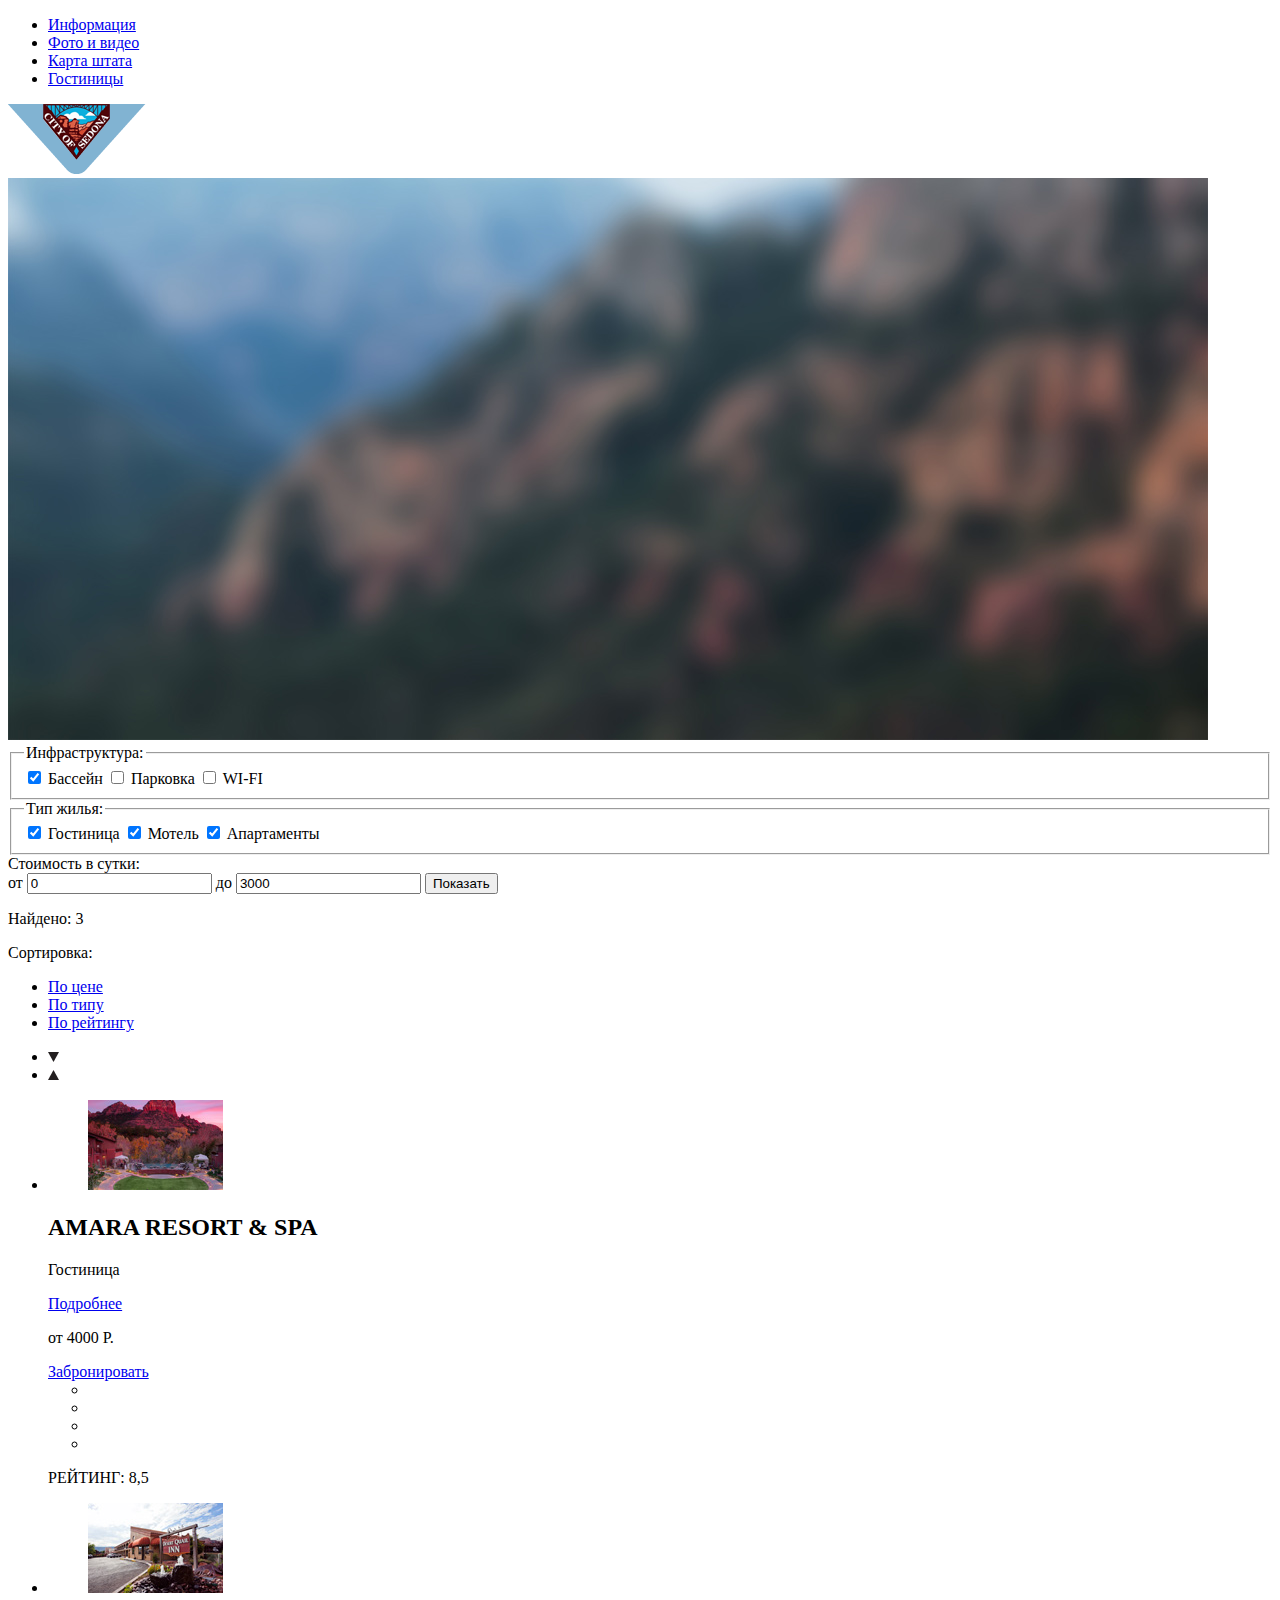
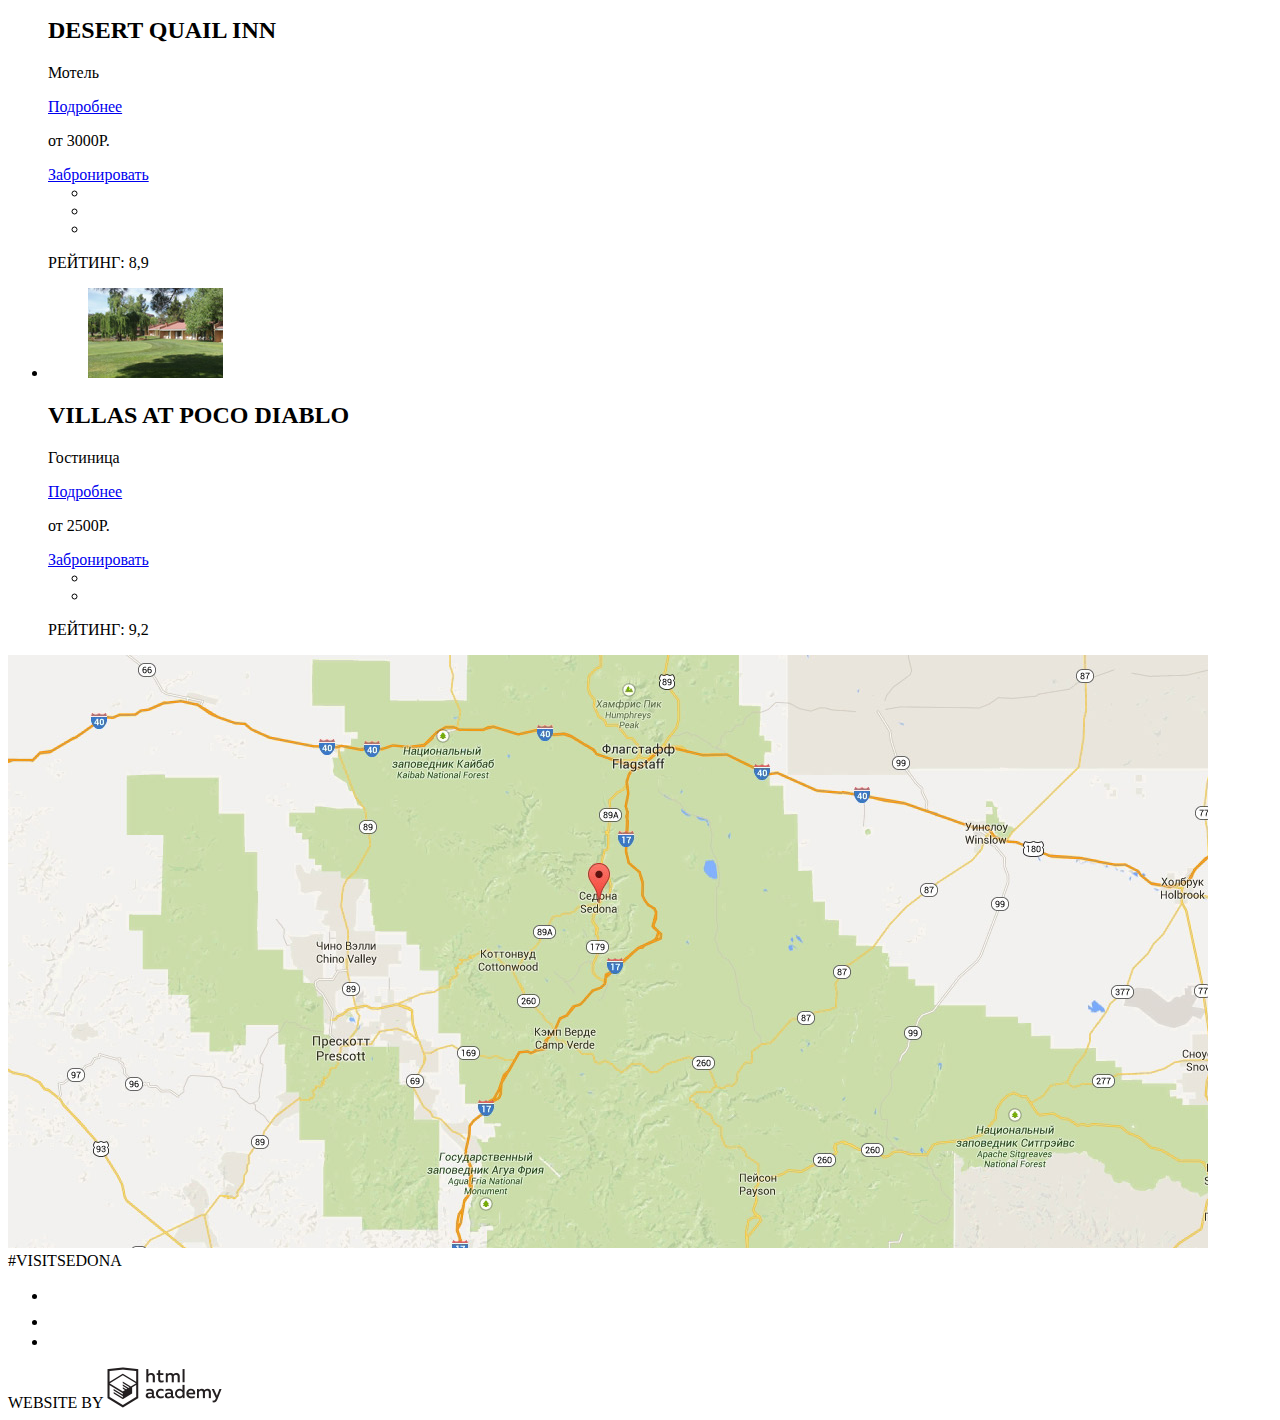
<file: hotels.html>
<!DOCTYPE html>
<html lang="ru">
 <head>
  <meta charset="utf-8">
  <title>HTML Academy: Седона</title>
</head>
<body>
  <header class="main-header">
    <div class="container">
      <nav class="main-navigation">
        <ul>
          <li class="main-nav-item"><a href="#">Информация</a></li>
          <li class="main-nav-item"><a href="#">Фото и видео</a></li>
          <li class="main-nav-item"><a href="#">Карта штата</a></li>
          <li class="main-nav-item"><a href="#">Гостиницы</a></li>
        </ul>
      </nav>

      <div class="sedona-logo">
        <img src="img/sedona-logo.png">
      </div>
    </div>
  </header>

  <main>
  <!-- формы сдизайнила из нердс и подкорректировала-->
  <div> <img src="img/filter-background.jpg"></div>

  <div class="catalog-form clearfix">
      <fieldset class="form-group form-group-checkbox">
        <legend class="form-title">Инфраструктура:</legend>
        <input type="checkbox" name="pool" id="pool-field" checked class="checkbox">
        <label for="pool-field">Бассейн</label>
        <input type="checkbox" name="parking" id="parking-field" class="checkbox">
        <label for="parking-field">Парковка</label>
        <input type="checkbox" name="wifi" id="wifi-field" class="checkbox">
        <label for="wifi-field">WI-FI</label>
      </fieldset>

      <fieldset class="form-group form-group-checkbox">
        <legend class="form-title">Тип жилья:</legend>
        <input type="checkbox" name="hotel" id="hotel-field" checked class="checkbox">
        <label for="hotel-field">Гостиница</label>
        <input type="checkbox" name="motel" id="motel-field" checked class="checkbox">
        <label for="motel-field">Мотель</label>
        <input type="checkbox" name="apartments" id="apartments-field" checked class="checkbox">
        <label for="apartments-field">Апартаменты</label>
      </fieldset>

      <form action="/form/" method="GET">
        <div class="form-title">Стоимость в сутки:</div>
        <div class="range-filter">
          <div class="range-controls">
          <div class="scale">
            <div class="bar" style=""></div>
          </div>
          <div class="toggle toggle-min"></div>
          <div class="toggle toggle-max"></div>
          </div>
          <div class="price-controls">
            <label class="min-price">от <input name="min-price" type="text" value="0"></label>
            <label class="max-price">до <input name="max-price" type="text" value="3000"></label>
            <button type="submit" class="submit-btn">Показать</button>
          </div>
        </div>
      </form>
  </div>


  <div><p>Найдено: 3</p></div>

  <div class="sort-hotels">
    <span>Сортировка:</span>
    <ul class="sort-list">
      <li class="sort">
        <a href="#" class="sort-cost">По цене</a>
      </li>
      <li class="sort">
        <a href="#" class="sort-type">По типу</a>
      </li>
      <li class="sort">
        <a href="#" class="sort-rate">По рейтингу</a>
      </li>
    </ul>

    <ul class="sort-up-down">
      <li class="sort">
        <a class="icon-arrow icon-arrow--active" href="#">
          <span class="icon-down-dir"><img src="img/icon-down-dir.svg"></span>
        </a>
      </li>
      <li class="sort">
        <a class="icon-arrow" href="#">
          <span class="icon-up-dir"><img src="img/icon-up-dir.svg"></span>
        </a>
      </li>
    </ul>
  </div>

  <div class="catalog">
    <ul>
      <li>
        <article>
          <figure>
            <img src="img/amara.jpg" alt="Amara Resort">
          </figure>

          <div>
            <h2>AMARA RESORT & SPA</h2>

            <div>
              <p>Гостиница</p>
              <a class="btn more" href="#">Подробнее</a>
            </div>

            <div>
              <p>от 4000 Р.</p>
              <a class="btn" href="#">Забронировать</a>
            </div>
          </div>

          <div>
            <ul class="stars">
              <li></li>
              <li></li>
              <li></li>
              <li></li>
            </ul>
            <p>РЕЙТИНГ: 8,5</p>
          </div>
        </article>
      </li>

      <li>
       <article>
        <figure>
          <img src="img/desert.jpg" alt="Desert Inn">
        </figure>

        <div>
          <h2>DESERT QUAIL INN</h2>
        </div>

        <div>
          <p>Мотель</p>
          <a class="btn more" href="#">Подробнее</a>
        </div>

        <div>
          <p>от 3000Р.</p>
          <a class="btn" href="#">Забронировать</a>
         </div>

         <div>
           <ul class="stars">
              <li></li>
              <li></li>
              <li></li>
           </ul>
          <div><p>РЕЙТИНГ: 8,9</p></div>
        </div>
       </article>
      </li>

      <li>
        <article>
          <figure>
            <img src="img/villas.jpg" alt="Villas Poco Diablo">
          </figure>
        <div>
          <h2>VILLAS AT POCO DIABLO</h2>
        </div>

        <div>
          <p>Гостиница</p>
          <a class="btn more" href="#">Подробнее</a>
        </div>

        <div>
          <p>от 2500Р.</p>
          <a class="btn" href="#">Забронировать</a>
        </div>

          <div>
            <ul class="stars">
              <li></li>
              <li></li>
            </ul>
          <div><p>РЕЙТИНГ: 9,2</p></div>
          </div>
        </article>
      </li>
    </ul>
  </div>


    <div class="map">
      <img src="img/sedona-map.jpg" width="1200px" height="593px">
    </div>

  </main>

    <footer class="main-footer">
        <div>#VISITSEDONA</div>

        <ul class="social-contacts">
          <li class="social-btn social-btn-tw">
            <a href="#">
              <img src="img/twitter.svg" alt="Twitter">
            </a>
          </li>
          <li class="social-btn social-btn-fb">
            <a href="#">
              <img src="img/fb-icon.svg" alt="Facebook">
            </a>
          </li>
          <li class="social-btn social-btn-ytb">
            <a href="#">
              <img src="img/youtube.svg" alt="Youtube">
            </a>
          </li>
        </ul>

        <div>
          <span class="copyright">WEBSITE BY</span>
          <a class="academy-logo" href="#">
            <img src="img/academy-logo.png" width="115px" height="41px">
          </a>
        </div>
    </footer>

  </body>
  </html>
</file>
